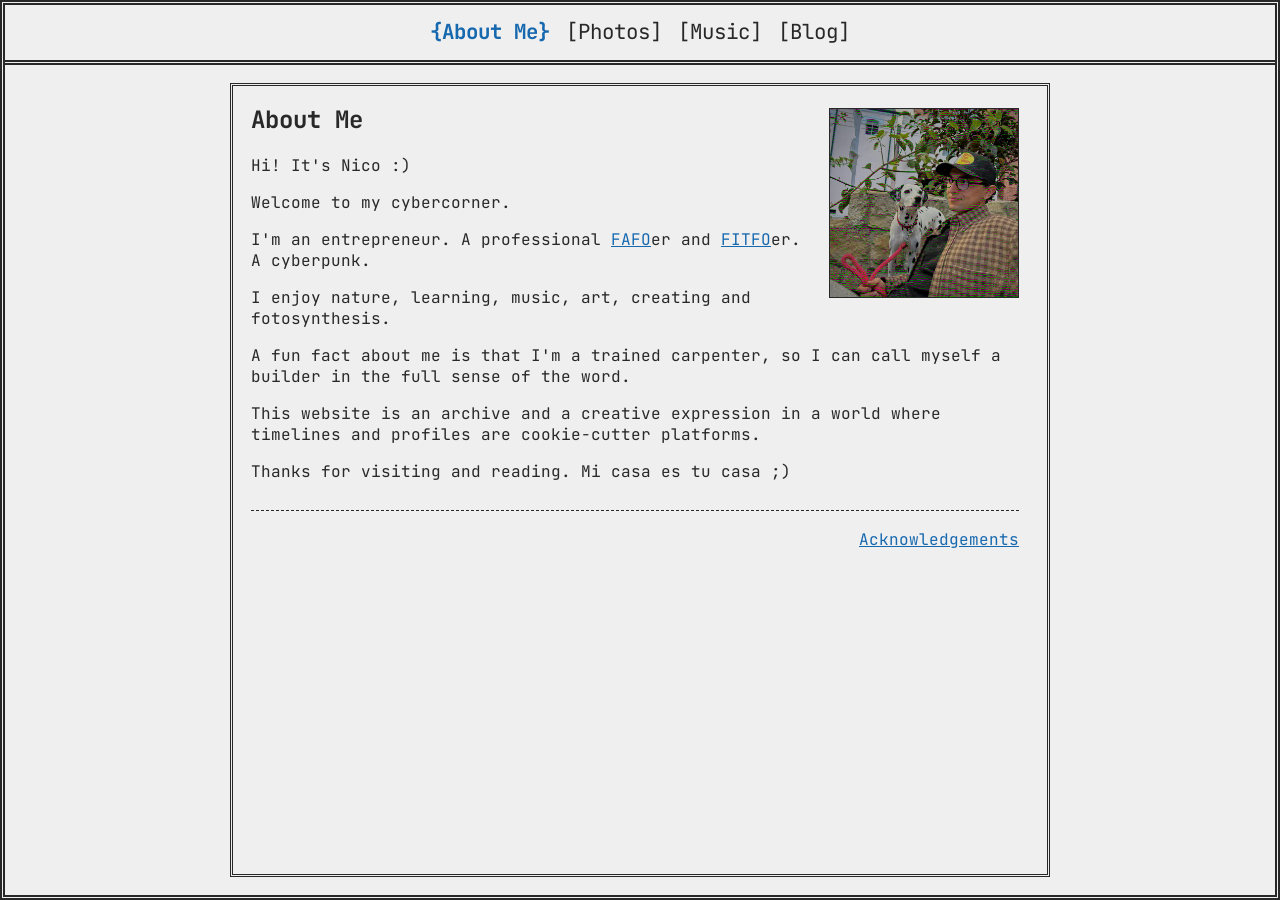
<file: Personal Website/index.html>
<!doctype html>
<html lang="en">
  <head>
    <meta charset="UTF-8" />
    <meta name="viewport" content="width=device-width, initial-scale=1" />
    <title>010011</title>
    <meta name="description" content="Personal website — writing, photos, music, and notes." />

    <link rel="stylesheet" href="styles.css?v=25" />

    <link rel="preconnect" href="https://fonts.googleapis.com" />
    <link rel="preconnect" href="https://fonts.gstatic.com" crossorigin />
    <!-- Speed up embeds: warm DNS/TLS to Bandcamp & SoundCloud -->
    <link rel="preconnect" href="https://bandcamp.com" />
    <link rel="preconnect" href="https://w.soundcloud.com" />
    <link rel="preconnect" href="https://api.soundcloud.com" />
    <link
      href="https://fonts.googleapis.com/css2?family=JetBrains+Mono:wght@300;400;500;600;700&display=swap"
      rel="stylesheet"
    />
  </head>

  <body>
    <div class="outer-frame">
      <header class="top-bar">
        <nav class="nav" aria-label="Primary">
          <button class="nav-btn" data-page="about" type="button">About Me</button>
          <button class="nav-btn" data-page="photos" type="button">Photos</button>
          <button class="nav-btn" data-page="music" type="button">Music</button>
          <button class="nav-btn" data-page="blog" type="button">Blog</button>
          <!-- Library is archived: template, data and the #library route are all
               still here, so re-adding this button brings it straight back.
          <button class="nav-btn" data-page="library" type="button">Library</button>
          -->
        </nav>
      </header>

      <main class="center-wrap">
        <section class="inner-frame" aria-label="Content frame">
          <div id="content" class="content" role="region" aria-live="polite"></div>
        </section>
      </main>
    </div>

    <!-- Content templates -->
    <template id="tpl-about">
      <img class="about-photo" src="photos/thumbs/me.webp" width="640" height="640" alt="A photo of me" fetchpriority="high" decoding="async" />
      <h1>About Me</h1>

      <p>Hi! It's Nico :)</p>

      <p>Welcome to my cybercorner.</p>

      <p>I'm an entrepreneur. A professional <a href="https://substackcdn.com/image/fetch/$s_!--9l!,f_auto,q_auto:good,fl_progressive:steep/https%3A%2F%2Fsubstack-post-media.s3.amazonaws.com%2Fpublic%2Fimages%2Faf990b8d-c9a9-4c82-93c4-589141016819_1050x1038.png" target="_blank" rel="noopener">FAFO</a>er and <a href="https://en.wiktionary.org/wiki/FITFO" target="_blank" rel="noopener">FITFO</a>er. A cyberpunk.</p>

      <p>I enjoy nature, learning, music, art, creating and fotosynthesis.</p>

      <p>
        A fun fact about me is that I'm a trained carpenter, so I can call myself a builder in the
        full sense of the word.
      </p>

      <p>
        This website is an archive and a creative expression in a world where timelines and profiles
        are cookie-cutter platforms.
      </p>

      <p>Thanks for visiting and reading. Mi casa es tu casa ;)</p>

      <hr class="ack-divider" />
      <p class="ack-link">
        <a href="#acknowledgements" data-page="acknowledgements">Acknowledgements</a>
      </p>
    </template>

    <template id="tpl-acknowledgements">
      <h1>Acknowledgements</h1>
      <p>
        It's odd to have acknowledgements on a personal website, but I think being thankful feels
        good. Especially to those who have shown incredible support to me as a human.
      </p>
      <p>To:</p>
      <p>
        Helen - Santi - Felix - Anna - Nike - Doris - Pau - Tony - Esteban - Sebas - Sean - Matt - Keith -
        and many many more humans that have reminded me of my worth &lt;3
      </p>
    </template>

    <template id="tpl-photos">
      <h1>Photos</h1>
      <p>Film, digital, and whatever's in between.</p>
      <div id="photo-filters" class="photo-filters" role="group" aria-label="Filter by tag">
        <!-- JS renders filter buttons here -->
      </div>
      <div id="photo-mosaic" class="photo-mosaic" aria-label="Photo gallery">
        <!-- JS renders photos here -->
      </div>
    </template>

    <template id="tpl-music">
      <h1>Music</h1>

      <div class="section-tabs" role="tablist">
        <button class="tab-btn is-active" data-tab="songs" type="button">Songs</button>
        <button class="tab-btn" data-tab="sets" type="button">Sets</button>
      </div>

      <div class="tab-pane" id="tab-songs">
        <section class="music-list" id="music-songs-list">
          <!-- JS renders items here -->
        </section>
      </div>

      <div class="tab-pane" id="tab-sets" hidden>
        <section class="music-list" id="music-sets-list">
          <!-- JS renders items here -->
        </section>
      </div>

    </template>

    <template id="tpl-library">
      <h1>Library</h1>
      <p class="library-legend">
        solid = read &nbsp;·&nbsp; dashed = wishlist &nbsp;·&nbsp; double = reading
      </p>
      <div id="bookshelf" class="bookshelf-room">
        <!-- JS renders shelves here -->
      </div>
    </template>

    <!-- UPDATED BLOG TEMPLATE -->
    <template id="tpl-blog">
      <div class="blog-head">
        <h1 class="blog-title">Blog</h1>

        <div class="blog-toolbar">
          <label class="blog-sort">
            <span>Sort</span>
            <select id="blog-sort" class="blog-sort-select">
              <option value="newest">Newest</option>
              <option value="oldest">Oldest</option>
              <option value="title">Title</option>
            </select>
          </label>
        </div>
      </div>

      <div id="blog-list" class="blog-list" aria-label="Blog posts list">
        <!-- JS renders timeline cards here -->
      </div>
    </template>

    <script src="app.js?v=11" defer></script>
    <script src="shadow-flicker.js?v=2" defer></script>
    <script src="shadow-flicker-init.js?v=1" defer></script>

    <!-- Cloudflare Web Analytics -->
    <script defer src='https://static.cloudflareinsights.com/beacon.min.js' data-cf-beacon='{"token": "46a1318ee0254df0850fc78a26707bd2"}'></script>
    <!-- End Cloudflare Web Analytics -->
  </body>
</html>
</file>
<file: Personal Website/styles.css>
:root {
  /* Palette */
  --bg:          #EFEFEF;
  --ink:         #282828;
  /* Accent: links, titles, active nav. #ADD1E7 scored 1.4:1 on --bg,
     effectively invisible; this is 5.03:1 and passes AA. */
  --blue:        #1668AF;
  /* The old light blue, kept for placeholder fills that sit BEHIND images
     or carry --ink text ([ img ] tiles, book hover). The accent would be
     2.55:1 there, so these must not follow it. */
  --blue-tint:   #ADD1E7;
  --red:         #E77C79;
  --ink-dim:     #6a6a6a;
  --ink-faint:   #aaaaaa;
  --border-faint:#c8c8c8;

  /* Layout */
  --gap: 18px;
  --inner-max: 820px;
  --topbar-pad-y: 12px;
  --topbar-pad-x: 16px;
  --content-pad-left: var(--gap);
  --content-pad-right: var(--gap);
}

/* =========================
   BASE
   ========================= */
* { box-sizing: border-box; }

html, body {
  height: 100%;
  overflow-x: hidden;
  margin: 0;
  font-family: "JetBrains Mono",
               ui-monospace,
               SFMono-Regular,
               Menlo,
               Monaco,
               Consolas,
               "Liberation Mono",
               "Courier New",
               monospace;
  background: var(--bg);
  color: var(--ink);
}

/* =========================
   OUTER FRAME + TOP BAR
   ========================= */
.outer-frame {
  height: 100dvh;
  width: 100%;
  border: 5px double var(--ink);
  background: var(--bg);
  overflow: hidden;

  display: grid;
  grid-template-rows: auto 1fr;
}

.top-bar {
  border-bottom: 5px double var(--ink);
  padding: var(--topbar-pad-y) var(--topbar-pad-x);
  display: flex;
  align-items: center;
  justify-content: center;
}

/* =========================
   NAV
   ========================= */
.nav {
  display: flex;
  gap: clamp(4px, 1.4vw, 12px);
  align-items: center;
  justify-content: center;
  flex-wrap: nowrap;          /* always a single row */
  width: 100%;
}

.nav-btn {
  appearance: none;
  -webkit-appearance: none;
  border: none;
  background: transparent;
  color: var(--ink);
  padding: 5px 2px;
  cursor: pointer;
  font: inherit;
  /* Fluid size: shrinks with the screen so the row never wraps */
  font-size: clamp(0.8rem, 3.7vw, 1.3rem);
  line-height: 1;
  white-space: nowrap;        /* keep "About Me" on one piece */
}

.nav-btn::before { content: '['; }
.nav-btn::after  { content: ']'; }

.nav-btn:hover { color: var(--red); }
.nav-btn:active { transform: translateY(1px); }

.nav-btn.is-active {
  font-weight: 700;
  color: var(--blue);
}
.nav-btn.is-active::before { content: '{'; }
.nav-btn.is-active::after  { content: '}'; }

/* =========================
   IN-PAGE TABS
   ========================= */
.section-tabs {
  display: flex;
  gap: 6px;
  flex-wrap: wrap;
  border-bottom: 1px dashed var(--ink);
  padding-bottom: 10px;
  margin-bottom: 16px;
}

.tab-btn {
  appearance: none;
  -webkit-appearance: none;
  border: none;
  background: transparent;
  color: var(--ink);
  padding: 3px 2px;
  cursor: pointer;
  font: inherit;
  font-size: 13px;
  line-height: 1;
}

.tab-btn::before { content: '['; }
.tab-btn::after  { content: ']'; }
.tab-btn:hover { color: var(--red); }

.tab-btn.is-active {
  font-weight: 700;
  color: var(--blue);
}
.tab-btn.is-active::before { content: '{'; }
.tab-btn.is-active::after  { content: '}'; }

.is-hidden { display: none !important; }

/* =========================
   LAYOUT
   ========================= */
.center-wrap {
  padding: var(--gap);
  display: flex;
  align-items: stretch;
  justify-content: center;
  min-height: 0;
  min-width: 0;        /* grid item: allow shrinking below content width */
}

.inner-frame {
  width: min(100%, var(--inner-max));
  border: 3px double var(--ink);
  background: var(--bg);
  border-radius: 0;

  display: flex;
  min-height: 0;
  min-width: 0;        /* allow shrinking below content (e.g. wide embeds) */
  padding: 0;
}

/* =========================
   CONTENT (SCROLL CONTAINER)
   ========================= */
.content {
  width: 100%;
  min-height: 0;
  min-width: 0;        /* flex child: allow shrinking below content width */

  overflow-y: auto;
  overflow-x: hidden;

  padding-top: var(--gap);
  padding-bottom: var(--gap);
  padding-left: var(--content-pad-left);
  padding-right: var(--content-pad-right);

  scrollbar-gutter: stable;

  scrollbar-width: thin;
  scrollbar-color: var(--ink) transparent;
}

.content h1 { margin-top: 0; }
.content a  { color: var(--blue); }
.content a:hover { color: var(--red); }

/* WebKit scrollbar */
.content::-webkit-scrollbar       { width: 8px; }
.content::-webkit-scrollbar-track { background: transparent; }
.content::-webkit-scrollbar-thumb { background-color: var(--ink); border-radius: 0; }
.content::-webkit-scrollbar-thumb:hover { background-color: var(--ink-dim); }

/* =========================
   ABOUT — portrait
   ========================= */
.about-photo {
  float: right;
  width: clamp(120px, 30vw, 190px);
  height: auto;
  margin: 4px 0 14px 18px;
  border: 1px solid var(--ink);
  background: var(--bg);
  display: block;
}

/* Placeholder shown until the real photo is added */
.about-photo--empty {
  aspect-ratio: 3 / 4;
  display: grid;
  place-items: center;
  background: var(--blue-tint);
  color: var(--ink);
  opacity: 0.5;
  font-size: 12px;
}

/* =========================
   ACKNOWLEDGEMENTS
   ========================= */
.ack-divider {
  border: 0;
  border-top: 1px dashed var(--ink);
  margin: 28px 0 18px 0;
  clear: both;          /* always sit below the floated About photo */
}

.ack-link {
  text-align: right;
  margin: 0;
}

.ack-link a {
  color: var(--blue);
  text-decoration: underline;
  transition: color 120ms ease;
}

.ack-link a:hover { color: var(--red); }

/* =========================
   MUSIC
   ========================= */
.music-list {
  display: grid;
  grid-template-columns: minmax(0, 1fr);   /* column can shrink below content */
  gap: 0;
}

.music-item {
  padding: 14px 0;
  min-width: 0;        /* grid item: allow shrinking below content width */
}

.music-row {
  display: flex;
  gap: 14px;
  align-items: flex-start;
}

.art-frame {
  flex-shrink: 0;
  width: 80px;
  height: 80px;
  border: 1px solid var(--ink);
  overflow: hidden;
  background: var(--blue-tint);
}

.art {
  width: 100%;
  height: 100%;
  object-fit: cover;
  display: block;
}

.music-meta { flex: 1; min-width: 0; }

.music-title {
  margin: 0 0 4px 0;
  font-size: 15px;
}

.music-sub {
  font-size: 12px;
  color: var(--ink-dim);
  margin-bottom: 6px;
}

.music-note {
  margin: 0 0 8px 0;
  font-size: 13px;
}

.music-links {
  display: flex;
  gap: 12px;
  flex-wrap: wrap;
}

.music-link {
  font-size: 12px;
  color: var(--blue);
  text-decoration: none;
}
.music-link::before { content: '→ '; color: var(--red); }
.music-link:hover   { color: var(--red); text-decoration: underline; }


.music-list hr {
  border: 0;
  border-top: 1px dashed var(--ink);
  margin: 0;
}

/* --- SoundCloud embed --- */
.sc-embed {
  margin-top: 10px;
  border: 1px solid var(--ink);
  overflow: hidden;
}

/* SoundCloud's embed code ships a line of grey credit links after the
   player. Inside this bordered box it made the box ~14px taller than the
   player; the → SoundCloud link below already covers it. */
.sc-embed > :not(iframe):not(.sc-embed-placeholder) { display: none; }

.sc-embed iframe {
  display: block;
  /* iOS Safari ignores width:100% on iframes & expands to content width;
     width:1px + min-width:100% forces it to the container width instead */
  width: 1px;
  min-width: 100%;
  max-width: 100%;
  height: 166px;
  border: none;
}

.sc-embed-placeholder {
  padding: 16px;
  text-align: center;
  font-size: 12px;
  color: var(--ink-dim);
  border: 1px dashed var(--blue);
}

/* --- Bandcamp embed --- */
.bc-embed {
  margin-top: 10px;
  /* Bandcamp's player tops out at 700px wide; on a wider column the bordered
     box kept stretching past the player and left an empty strip inside it. */
  max-width: 700px;
  border: 1px solid var(--ink);
  overflow: hidden;
  line-height: 0;
}

.bc-embed iframe {
  display: block;
  /* same iOS Safari iframe fix (overrides the embed's inline width:100%) */
  width: 1px !important;
  min-width: 100%;
  max-width: 100%;
}

/* --- Artist list --- */
.artist-list {
  display: grid;
  gap: 0;
  margin-top: 4px;
}

.artist-item {
  display: grid;
  grid-template-columns: 1fr auto;
  grid-template-rows: auto auto;
  column-gap: 16px;
  padding: 10px 0;
  border-bottom: 1px dashed var(--ink);
}

.artist-item:first-child { border-top: 1px dashed var(--ink); }

.artist-name {
  font-weight: 600;
  font-size: 14px;
  grid-column: 1;
  grid-row: 1;
}

.artist-genre {
  font-size: 11px;
  color: var(--ink-dim);
  grid-column: 1;
  grid-row: 2;
}

.artist-link {
  font-size: 13px;
  color: var(--blue);
  text-decoration: none;
  grid-column: 2;
  grid-row: 1 / 3;
  align-self: center;
}

.artist-link:hover { color: var(--red); text-decoration: underline; }

/* =========================
   PHOTOS
   ========================= */

/* Tag filter bar */
.photo-filters {
  display: flex;
  gap: 6px;
  flex-wrap: wrap;
  margin-bottom: 14px;
}

.tag-filter {
  appearance: none;
  -webkit-appearance: none;
  border: none;
  background: transparent;
  color: var(--ink);
  padding: 3px 2px;
  cursor: pointer;
  font: inherit;
  font-size: 13px;
  line-height: 1;
}

.tag-filter::before { content: '['; }
.tag-filter::after  { content: ']'; }
.tag-filter:hover { color: var(--red); }

.tag-filter.is-active {
  font-weight: 700;
  color: var(--blue);
}
.tag-filter.is-active::before { content: '{'; }
.tag-filter.is-active::after  { content: '}'; }

/* Mosaic — masonry columns: full images, no cropping, packed tight */
.photo-mosaic {
  column-count: 3;
  column-gap: 2px;
}

.photo-item {
  break-inside: avoid;
  margin: 0 0 2px 0;
  border: 1px solid var(--ink);
  overflow: hidden;
  background: var(--blue-tint);
  position: relative;
  display: block;
}

/* Full image, scaled to column width, natural height (no crop) */
.photo-item img,
.photo-item canvas {
  width: 100%;
  height: auto;
  display: block;
  transition: transform 240ms ease;
}

/* Hover: subtle zoom + red outline, lifts above neighbors */
.photo-item:hover {
  outline: 2px solid var(--red);
  outline-offset: -2px;
  z-index: 1;
}
.photo-item:hover img,
.photo-item:hover canvas { transform: scale(1.04); }

/* Filtered-out photos (the class above sets display, which beats [hidden]) */
.photo-item[hidden] { display: none; }

.photo-item[data-empty] {
  min-height: 120px;
  display: grid;
  place-items: center;
}
.photo-item[data-empty]::after {
  content: attr(data-empty);
  font-size: 11px;
  color: var(--ink);
  opacity: 0.4;
}

/* =========================
   LIBRARY — BOOKSHELF
   ========================= */
.bookshelf-room {
  margin-top: 10px;
}

.library-legend {
  font-size: 11px;
  color: var(--ink-dim);
  margin: 0 0 16px 0;
}

/* Each row of books */
.shelf {
  display: flex;
  align-items: flex-end;
  gap: 4px;
  padding-bottom: 0;
  border-bottom: 3px double var(--ink);
  margin-bottom: 22px;
  flex-wrap: wrap;
}

/* A single book spine */
.book {
  border: 1px solid var(--ink);
  width: 34px;
  min-height: 120px;     /* grows taller if the title needs it */
  display: flex;
  flex-direction: column;
  align-items: center;
  padding: 6px 3px 4px;
  flex-shrink: 0;
  background: var(--bg);
  transition: background 100ms ease;
}

/* Height variants (minimums — spines grow to fit long titles) */
.book--tall  { min-height: 150px; }
.book--short { min-height: 90px; }

/* Width variants */
.book--wide  { width: 46px; }
.book--thin  { width: 26px; }

/* Status through border style */
.book--wishlist { border-style: dashed; }
.book--reading  { border: 2px double var(--ink); }

.book:hover { background: var(--blue-tint); cursor: default; }

/* Title — reads bottom to top */
.book-title {
  -webkit-writing-mode: vertical-rl;
  writing-mode: vertical-rl;
  transform: rotate(180deg);
  font-size: 9px;
  font-weight: 600;
  line-height: 1.2;
  flex: 1;
  white-space: nowrap;   /* full title on one line, no clipping */
  width: 100%;
  text-align: left;
  letter-spacing: 0.04em;
  color: var(--ink);
}

/* Author */
.book-author {
  -webkit-writing-mode: vertical-rl;
  writing-mode: vertical-rl;
  transform: rotate(180deg);
  font-size: 8px;
  color: var(--ink-dim);
  width: 100%;
  text-align: left;
  border-top: 1px solid var(--border-faint);
  padding-top: 3px;
  margin-top: 4px;
  flex-shrink: 0;
  white-space: nowrap;
}

/* =========================
   TIMELINE — unified upload feed
   ========================= */
.timeline {
  display: grid;
  gap: 0;
  margin-top: 14px;
}

.timeline-entry {
  display: grid;
  grid-template-columns: 92px 1fr;
  gap: 16px;
  padding: 12px 0;
  border-bottom: 1px dashed var(--ink);
}

.timeline-entry:first-child { border-top: 1px dashed var(--ink); }

.timeline-date {
  font-size: 12px;
  color: var(--ink-dim);
  padding-top: 3px;
  white-space: nowrap;
}

.timeline-content {
  font-size: 14px;
  display: grid;
  grid-template-columns: auto 1fr;
  column-gap: 12px;
  align-items: start;
}

/* Type badge — bracketed, color-coded */
.timeline-type {
  font-size: 12px;
  font-weight: 700;
  grid-column: 1;
  grid-row: 1;
  padding-top: 1px;
}
.timeline-type--blog  { color: var(--blue); }
.timeline-type--photo { color: var(--red); }
.timeline-type--music { color: var(--ink); }
.timeline-type--note  { color: var(--ink-dim); }

/* Thumbnail (photos) — larger, full image (no crop) */
.timeline-thumb {
  grid-column: 2;
  grid-row: 1;
  width: clamp(150px, 32vw, 240px);
  border: 1px solid var(--ink);
  overflow: hidden;
  background: var(--blue-tint);
  margin-bottom: 8px;
}
.timeline-thumb img,
.timeline-thumb canvas {
  width: 100%;
  height: auto;
  display: block;
}

.timeline-body {
  grid-column: 2;
  grid-row: 2;
}
/* If there's no thumbnail, body sits on row 1 next to the badge */
.timeline-content:not(:has(.timeline-thumb)) .timeline-body {
  grid-row: 1;
}

.timeline-name { font-weight: 600; }

.timeline-text {
  margin: 2px 0 0 0;
  font-size: 13px;
  color: var(--ink-dim);
  line-height: 1.35;
}

.timeline-link {
  font-weight: 600;
  text-decoration: none;
  color: var(--blue);
}
.timeline-link:hover { color: var(--red); text-decoration: underline; }

/* =========================
   BLOG (Timeline Cards)
   ========================= */
.blog-head {
  display: flex;
  align-items: flex-start;
  justify-content: space-between;
  gap: 16px;
}

.blog-title { margin: 0; }

.blog-toolbar {
  display: flex;
  align-items: center;
  justify-content: flex-end;
}

.blog-sort {
  display: inline-flex;
  align-items: center;
  gap: 10px;
  font-size: 14px;
}

.blog-sort-select {
  appearance: none;
  -webkit-appearance: none;
  border: 1px solid var(--ink);
  background: var(--bg);
  color: var(--ink);
  font: inherit;
  padding: 4px 8px;
  border-radius: 0;
}

.blog-list {
  margin-top: 18px;
  display: grid;
  gap: 14px;
}

.blog-card {
  border: 1px solid var(--ink);
  background: var(--bg);
  padding: 12px;
}

.blog-card-inner {
  display: grid;
  grid-template-columns: 1fr 120px;
  gap: 14px;
  align-items: start;
}

.blog-card-text {
  display: grid;
  grid-template-rows: auto 1fr auto;
  min-height: 100%;
}

.blog-card-body  { min-height: 0; }
.blog-card-date  { align-self: end; }

.blog-card-title {
  margin: 0 0 8px 0;
  font-size: 16px;
}

.blog-card-title a { text-decoration: none; color: var(--blue); }
.blog-card-title a:hover { color: var(--red); text-decoration: underline; }

.blog-card-excerpt {
  margin: 0 0 10px 0;
  line-height: 1.35;
  white-space: pre-wrap;
}

.blog-card-date {
  margin: 0;
  font-size: 13px;
  color: var(--ink-dim);
}

/* Right-side image — square */
.blog-card-media {
  border: 1px solid var(--ink);
  width: 100%;
  aspect-ratio: 1 / 1;
  overflow: hidden;
  display: grid;
  place-items: center;
  background: var(--blue-tint);
}

.blog-card-media img,
.blog-card-media canvas {
  width: 100%;
  height: 100%;
  object-fit: cover;
  display: block;
}

.blog-card-media.is-empty::after {
  content: "[ img ]";
  font-size: 12px;
  color: var(--ink);
  opacity: 0.5;
}

/* Single post view */
.blog-back {
  display: block;
  text-align: right;
  margin-bottom: 12px;
  text-decoration: none;
  color: var(--blue);
}
.blog-back:hover { color: var(--red); text-decoration: underline; }

.blog-post-date {
  margin-top: 0;
  font-size: 13px;
  color: var(--ink-dim);
}

.blog-post-body img,
.blog-post-body canvas {
  width: 100%;
  height: auto;
  display: block;
  margin: 18px 0;
  border: 1px solid var(--ink);
}

/* Dictionary-style definition block */
.definition {
  margin: 18px 0 22px;
  padding: 12px 0 12px 16px;
  border-left: 3px solid var(--blue);
}

.definition dt {
  margin: 0;
  line-height: 1.4;
}

.definition-word {
  font-weight: 700;
  font-size: 17px;
}

.definition-pos {
  font-style: italic;
  font-size: 13px;
  color: var(--ink-dim);
  margin-left: 8px;
}

/* Hanging indent so the sense number sits in the gutter, like a real entry */
.definition dd {
  margin: 8px 0 0;
  padding-left: 1.6em;
  text-indent: -1.6em;
}

.definition dd::before {
  content: "1.";
  color: var(--ink-dim);
  margin-right: 0.6em;
}

.blog-post-body hr {
  border: 0;
  border-top: 1px dashed var(--ink);
  margin: 24px 0;
}

/* =========================
   MOBILE
   ========================= */
@media (max-width: 640px) {
  :root {
    --gap: 10px;
    --inner-max: 100%;
    --topbar-pad-y: 8px;
    --topbar-pad-x: 10px;
    --content-pad-left: var(--gap);
    --content-pad-right: var(--gap);
  }

  body { font-size: 13px; }

  .outer-frame  { border-width: 3px; }
  .top-bar      { border-bottom-width: 3px; }
  .inner-frame  { border-width: 2px; }

  .blog-card-inner { grid-template-columns: 1fr; }

  .photo-mosaic { column-count: 2; }

  .shelf { gap: 3px; }
  .book  { width: 28px; font-size: 8px; }
  .book--wide { width: 38px; }
}
</file>
